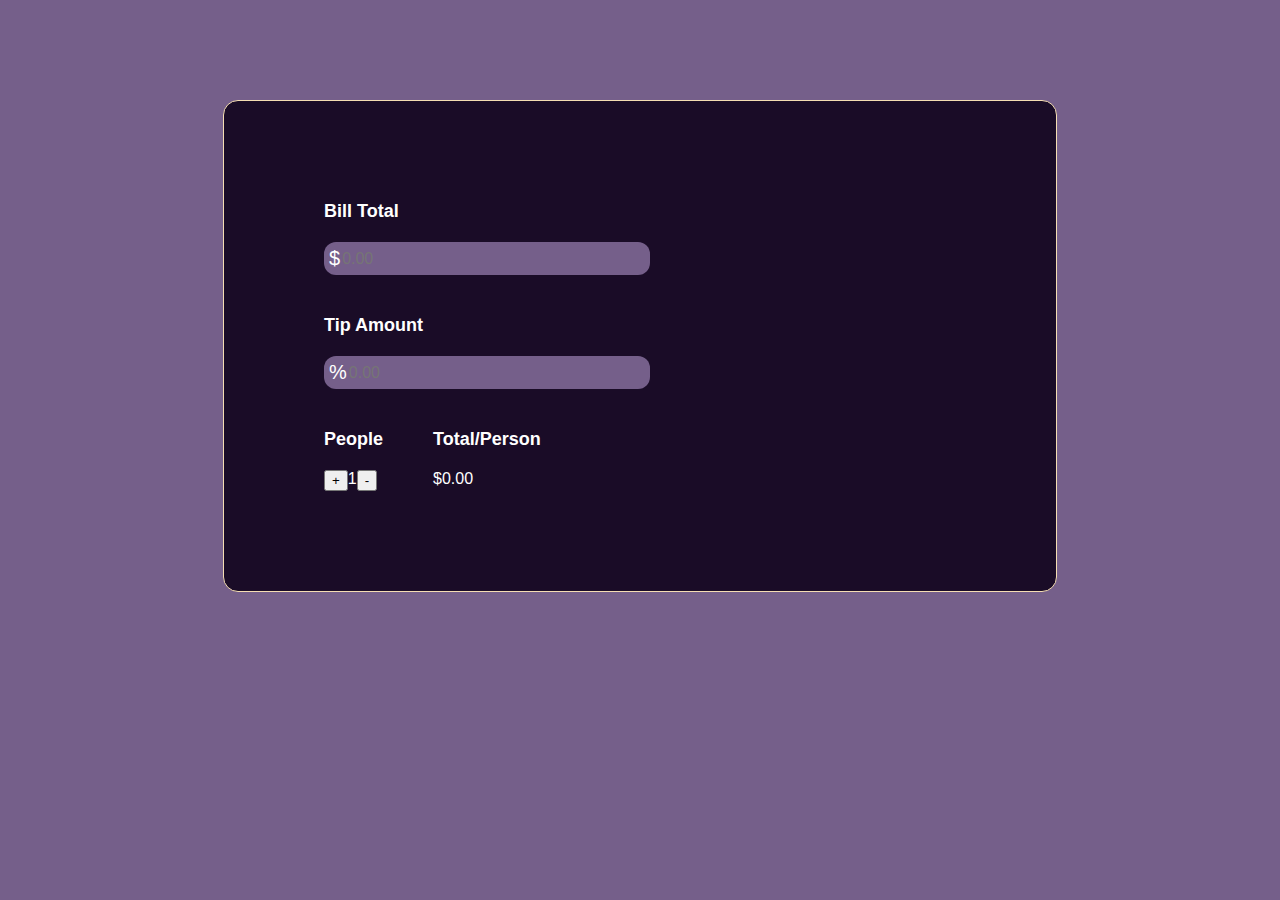
<file: index.html>
<!DOCTYPE html>
<html lang="en">
<head>
    <meta charset="UTF-8">
    <meta http-equiv="X-UA-Compatible" content="IE=edge">
    <meta name="viewport" content="width=device-width, initial-scale=1.0">
    <title>JavaScript Practice</title>
    <link rel="stylesheet" href="style.css">
</head>

<body>
    
    <div class="mainContainer">
        <div class="subContainer">
            <div class="title">Bill Total</div>
            <div class="inputField">
                <span>$</span>
                <input onkeyup="calculateBill()" type="text" name="" id="billInput" placeholder="0.00">
            </div>

            <div class="title">Tip Amount</div>
            <div class="inputField">
                <span>%</span>
                <input onkeyup="calculateBill()" type="text" name="" id="tipInput" placeholder="0.00">
            </div>
        </div>

        <div class="subContainer2" id="bottom">
            <div class="splitContainer">
                <div class="title">People</div>
                <div class="controls">
                    <span class="buttonContainer">
                        <button class="splitButton" onclick="increasePeople()">
                            <span class="buttonText">+</span>
                        </button>
                    </span>

                    <span class="controlButtons" id="numberOfPeople">1</span>
                        <span class="buttonContainer">
                            <button class="splitButton" onclick="decreasePeople()">
                                <span class="buttonText">-</span>
                            </button>
                        </span>    
                </div>
            </div>

            <div class="totalContainer">
                <div class="title">Total/Person</div>
                <div id="perPersonTotal">$0.00</div>
            </div>
        </div>




    </div>


    <script src="tipcalc.js"></script>
</body>
</file>
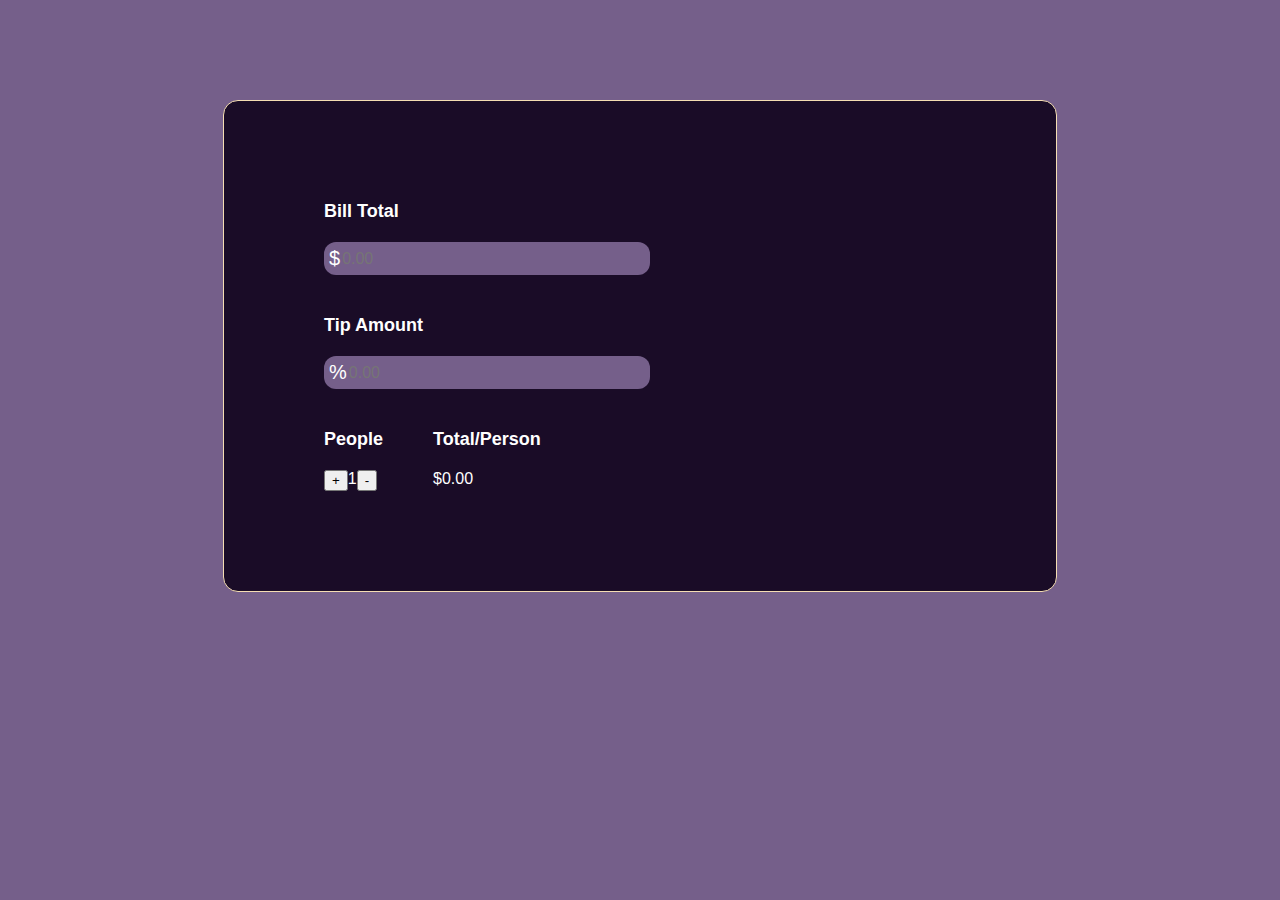
<file: tipcalc.html>
<!DOCTYPE html>
<html lang="en">
<head>
    <meta charset="UTF-8">
    <meta http-equiv="X-UA-Compatible" content="IE=edge">
    <meta name="viewport" content="width=device-width, initial-scale=1.0">
    <title>JavaScript Practice</title>
    <link rel="stylesheet" href="style.css">
</head>

<body>
    
    <div class="mainContainer">
        <div class="subContainer">
            <div class="title">Bill Total</div>
            <div class="inputField">
                <span>$</span>
                <input onkeyup="calculateBill()" type="text" name="" id="billInput" placeholder="0.00">
            </div>

            <div class="title">Tip Amount</div>
            <div class="inputField">
                <span>%</span>
                <input onkeyup="calculateBill()" type="text" name="" id="tipInput" placeholder="0.00">
            </div>
        </div>

        <div class="subContainer2" id="bottom">
            <div class="splitContainer">
                <div class="title">People</div>
                <div class="controls">
                    <span class="buttonContainer">
                        <button class="splitButton" onclick="increasePeople()">
                            <span class="buttonText">+</span>
                        </button>
                    </span>

                    <span class="controlButtons" id="numberOfPeople">1</span>
                        <span class="buttonContainer">
                            <button class="splitButton" onclick="decreasePeople()">
                                <span class="buttonText">-</span>
                            </button>
                        </span>    
                </div>
            </div>

            <div class="totalContainer">
                <div class="title">Total/Person</div>
                <div id="perPersonTotal">$0.00</div>

            </div>
        </div>




    </div>


    <script src="tipcalc.js"></script>
</body>
</file>
<file: style.css>
body {
    background-color: rgb(117, 95, 138);
    font-family: 'Lucida Sans', Verdana, sans-serif;
}

.mainContainer {
    margin: 100px auto;
    max-width: 50%;
    height: auto;
    background-color: rgb(26, 12, 39);
    padding: 100px;
    border: 1px solid wheat;
    border-radius: 15px;
    color: white;
}

.subContainer2 {
    display: flex;
    margin-top: 30px;
}

.totalContainer {
    margin-left: 50px;
    max-width: 40%;
}

input {
    background-color: transparent;
    border-style: none;
    outline: none;
    color: white;
    font-size: 16px;
}

.inputField {
    border-radius: 12px;
    height: auto;
    max-width: 50%;
    background-color: rgb(117, 95, 138);
    padding: 5px;
    font-size: 20px;
    margin-bottom: 40px;
    display: flex;
}

.title {
    margin: 0 0 20px 0px;
    font-weight: 600;
    width: 60%;
    font-size: 18px;
}

.controls {
    display: flex;
}
</file>
